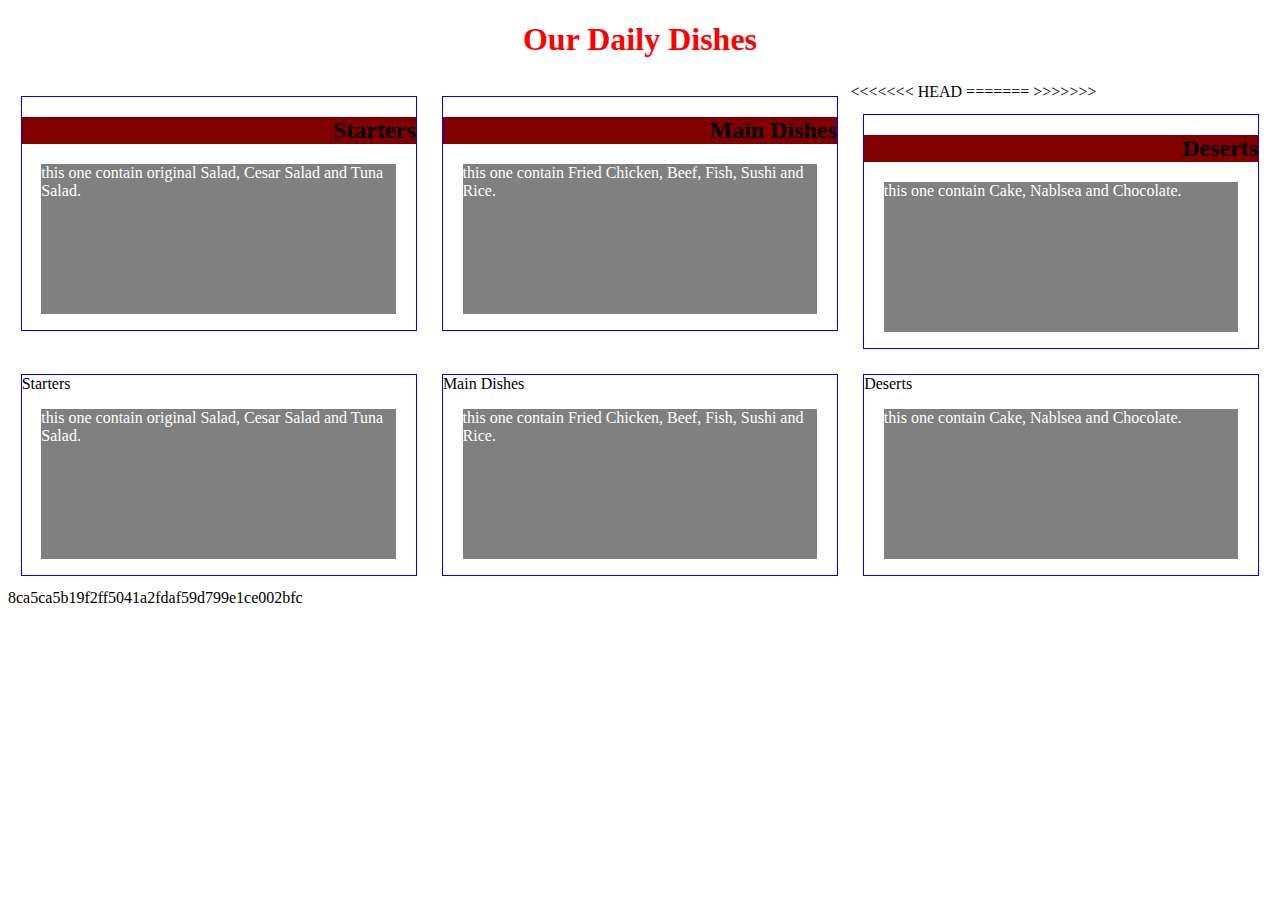
<file: mod2_solution/index.html>
<!DOCTYPE html>
<html>
<head>
	<meta charset="utf-8">
	<meta name="viewport" content="width=device-width, initial-scale=1">
	<title>Module 2 Assignment </title>
	<link rel="stylesheet" href="css/stylesheet.css">
</head>
<body>
<h1>Our Daily Dishes</h1>
	<div class="container">
		<div class="raw">
<<<<<<< HEAD
  			<div class="col-lg-4 col-md-6 col-sm-12"><h2>Starters</h2><p>this one contain original Salad, Cesar Salad and Tuna Salad. </p></div>
  			<div class="col-lg-4 col-md-6 col-sm-12"><h2>Main Dishes</h2><p>this one contain Fried Chicken, Beef, Fish, Sushi and Rice.</p></div>
  			<div class="col-lg-4 col-md-12 col-sm-12"><h2>Deserts</h2><p>this one contain Cake, Nablsea and Chocolate.</p></div>
=======
  			<div class="col-lg-4 col-md-6 col-sm-12">Starters<p>this one contain original Salad, Cesar Salad and Tuna Salad. </p></div>
  			<div class="col-lg-4 col-md-6 col-sm-12">Main Dishes<p>this one contain Fried Chicken, Beef, Fish, Sushi and Rice.</p></div>
  			<div class="col-lg-4 col-md-12 col-sm-12">Deserts<p>this one contain Cake, Nablsea and Chocolate.</p></div>
>>>>>>> 8ca5ca5b19f2ff5041a2fdaf59d799e1ce002bfc
		</div>
	</div>
</body>
</html>
</file>
<file: mod2_solution/css/stylesheet.css>
* {
  box-sizing: border-box;
}
body{
b
}
h1 {
  margin-bottom: 25px;
  color: #ff0000;
  text-align: center;
}
div>h2{
  border: 2px;
  background-color: maroon;
  text-align: right;
}
p {  
  background-color: grey;
  width: 90%;
  margin-right: auto;
  margin-left: auto;
  height: 150px;
  font-family: Hacen Tunisia;
  font-size: 36;
  color: white;
  text-align: left;
  position: relative;
}

/* Simple Responsive Framework. */
.row {
  width: 100%;
}

/********** Desktop devices **********/
@media (min-width: 992px) {
  .col-lg-1, .col-lg-2, .col-lg-3, .col-lg-4, .col-lg-5, .col-lg-6, .col-lg-7, .col-lg-8, .col-lg-9, .col-lg-10, .col-lg-11, .col-lg-12 {
    float: left;
    border: 1px solid blue;
    margin:1%;
  }
  .col-lg-1 {
    width: 7.83%;
  }
  .col-lg-2 {
    width: 15.66%;
  }
  .col-lg-3 {
    width: 23.5%;
  }
  .col-lg-4 {
    width: 31.33%;
  }
  .col-lg-5 {
    width: 49.16%;
  }
  .col-lg-6 {
    width: 47%;
  }
  .col-lg-7 {
    width: 54.83%;
  }
  .col-lg-8 {
    width: 62.66%;
  }
  .col-lg-9 {
    width: 70.49%;
  }
  .col-lg-10 {
    width: 78.33%;
  }
  .col-lg-11 {
    width: 86.16%;
  }
  .col-lg-12 {
    width: 94%;
  }
}

/********** Tablet devices **********/
@media (min-width: 768px) and (max-width: 991px) {
  .col-md-1, .col-md-2, .col-md-3, .col-md-4, .col-md-5, .col-md-6, .col-md-7, .col-md-8, .col-md-9, .col-md-10, .col-md-11, .col-md-12 {
    float: left;
    border: 1px solid blue;
    margin:1%;
  }
  .col-md-1 {
    width: 7.83%;
  }
  .col-md-2 {
    width: 15.66%;
  }
  .col-md-3 {
    width: 23.5%;
  }
  .col-md-4 {
    width: 31.33%;
  }
  .col-md-5 {
    width: 49.16%;
  }
  .col-md-6 {
    width: 47%;
  }
  .col-md-7 {
    width: 54.83%;
  }
  .col-md-8 {
    width: 62.66%;
  }
  .col-md-9 {
    width: 70.49%;
  }
  .col-md-10 {
    width: 78.33%;
  }
  .col-md-11 {
    width: 86.16%;
  }
  .col-md-12 {
    width: 96%;
  }
}

/********** Mobile Phones devices **********/
@media (max-width: 767px) {
  .col-sm-1, .col-sm-2, .col-sm-3, .col-sm-4, .col-sm-5, .col-sm-6, .col-sm-7, .col-sm-8, .col-sm-9, .col-sm-10, .col-sm-11, .col-sm-12 {
    float: left;
    border: 1px solid blue;
    margin:1%;

  }
  .col-sm-1 {
    width: 7.83%;
  }
  .col-sm-2 {
    width: 15.66%;
  }
  .col-sm-3 {
    width: 23.5%;
  }
  .col-sm-4 {
    width: 31.33%;
  }
  .col-sm-5 {
    width: 49.16%;
  }
  .col-sm-6 {
    width: 47%;
  }
  .col-sm-7 {
    width: 54.83%;
  }
  .col-sm-8 {
    width: 62.66%;
  }
  .col-sm-9 {
    width: 70.49%;
  }
  .col-sm-10 {
    width: 78.33%;
  }
  .col-sm-11 {
    width: 86.16%;
  }
  .col-sm-12 {
    width: 94%;
  }
}
</file>
